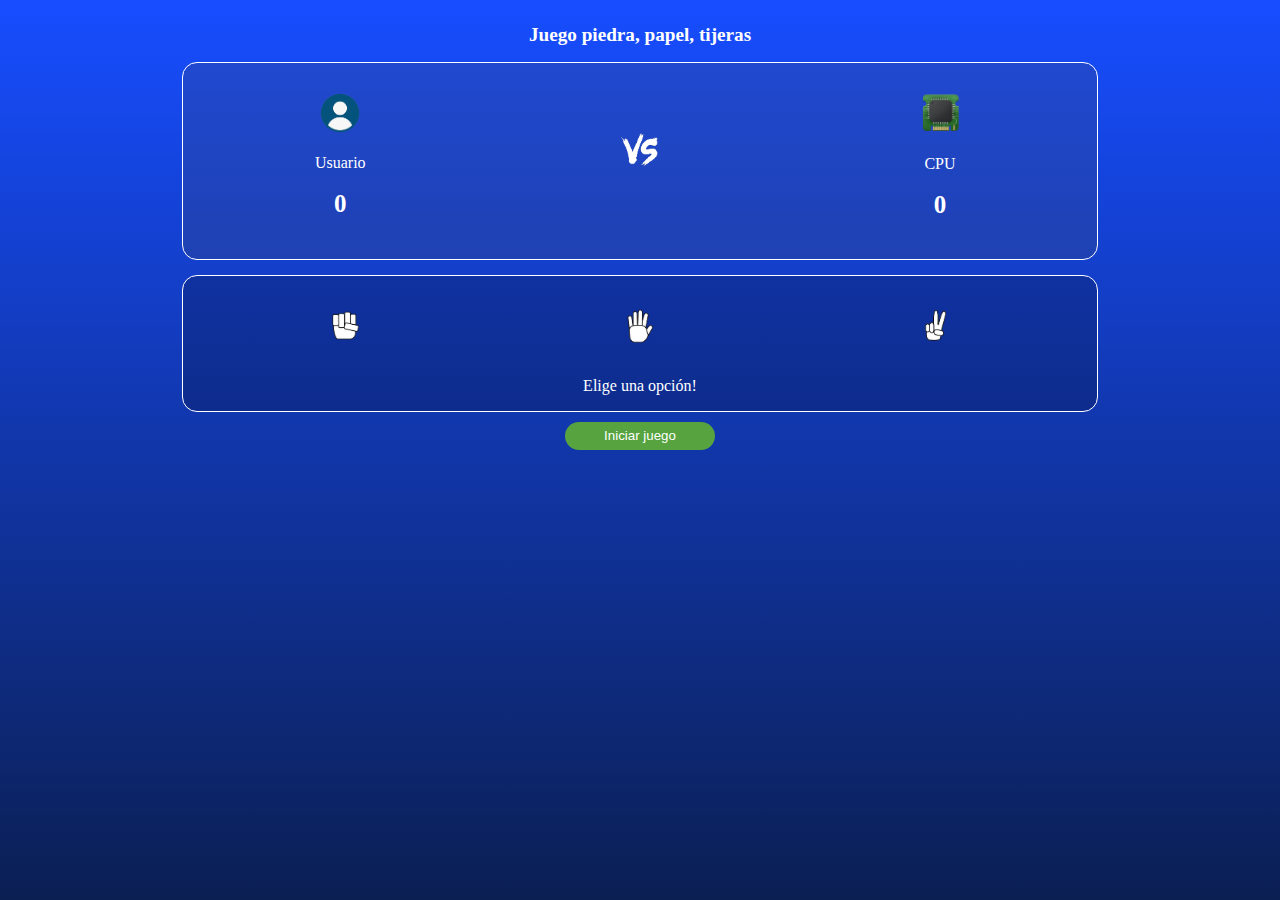
<file: index.html>
<!DOCTYPE html>
<html lang="en">

<head>
    <meta charset="UTF-8">
    <meta name="viewport" content="width=device-width, initial-scale=1.0">
    <link rel="stylesheet" href="style.css">
    <title>Piedra papel tijera</title>
</head>

<body>
    <header class="header">
        <h2 class="header__tittle">Juego piedra, papel, tijeras</h2>
    </header>
    <main class="main_container">
        <div class="main_container__card">
            <div class="main_container__card--title">
                <img id="usuario" src="img/user_icon.png" alt="">
                <p>Usuario</p>
                <p id="puntos_usuario">0</p>
            </div>

            <div class="main_container__img">
                <img src="./img/vs_icon.png" alt="">
            </div>

            <div class="main_container__card--title">
                <img id="cpu" src="./img/cpu.png" alt="">
                <p>CPU</p>
                <p id="puntos_cpu">0</p>
            </div>
        </div>
        <div class="container_options">
            <div class="container_options_img">
                <div class="container_options__option">
                    <button id="Piedra" class="container_options__button"></button>

                </div>

                <div class="container_options__option">
                    <button id="Papel" class="container_options__button"></button>

                </div>

                <div class="container_options__option">
                    <button id="Tijeras" class="container_options__button"></button>

                </div>
            </div>
            <div class="instructions">
                <p>Elige una opción!</p>
            </div>
        </div>

        <div class="container_button">
            <button id="Iniciar_juego">Iniciar juego</button>
        </div>
    </main>


    <script src="game.js"></script>
</body>

</html>
</file>
<file: style.css>
body {
    background: linear-gradient(#174dff, #0b1f53);
    background-repeat: no-repeat;
    background-attachment: fixed;
    color: white;
}

.header {
    display: flex;
    justify-content: center;
}

.header__tittle {
    font-size: larger;
}

.main_container {
    display: flex;
    flex-direction: column;
    align-items: center;
}

.main_container__card {
    display: flex;
    width: 70%;
    justify-content: space-around;
    align-items: center;
    background-color: rgba(75, 72, 72, 0.2);
    border: solid 1px white;
    border-radius: 15px;
    padding: 15px;
    padding-top: 25px;
}

.main_container__img {
    margin-top: -30px;
}

.main_container__card--title {
    display: flex;
    flex-direction: column;
    align-items: center;
}

.main_container__card img {
    width: 50px;
}

.main_container__img img {
    width: 80px;
}

.container_options {
    margin-top: 15px;
    display: flex;
    flex-direction: column;
    justify-content: center;
    width: 70%;
    padding: 15px;
    border: solid 1px white;
    border-radius: 15px;
    background-color: rgba(0, 0, 0, .2);
}

.container_options_img {
    display: flex;
    justify-content: space-around;
}

.container_options__option img {
    transition: transform .5s;
    /* Animation */
    width: 60px;
}

.container_options__option :hover {
    transform: scale(1.5);
}

.instructions {
    display: flex;
    justify-content: center;
    height: 35px;
}

button {
    margin: 10px;
    width: 150px;
    background-color: #56a33f;
    outline: none;
    border: solid 1px transparent;
    border-radius: 15px;
    color: white;
    transition: transform .5s;
    height: 28px;
}

button:hover {
    transform: scale(1.2);
    color: black;
}

.container_options__button {
    background-color: transparent;
    background-size: cover;
    height: 50px;
    width: 50px;
}

#puntos_usuario {
    margin-top: 2px;
    font-size: 25px;
    font-weight: bolder;
}

#puntos_cpu {
    margin-top: 2px;
    font-size: 25px;
    font-weight: bolder;
}
</file>
